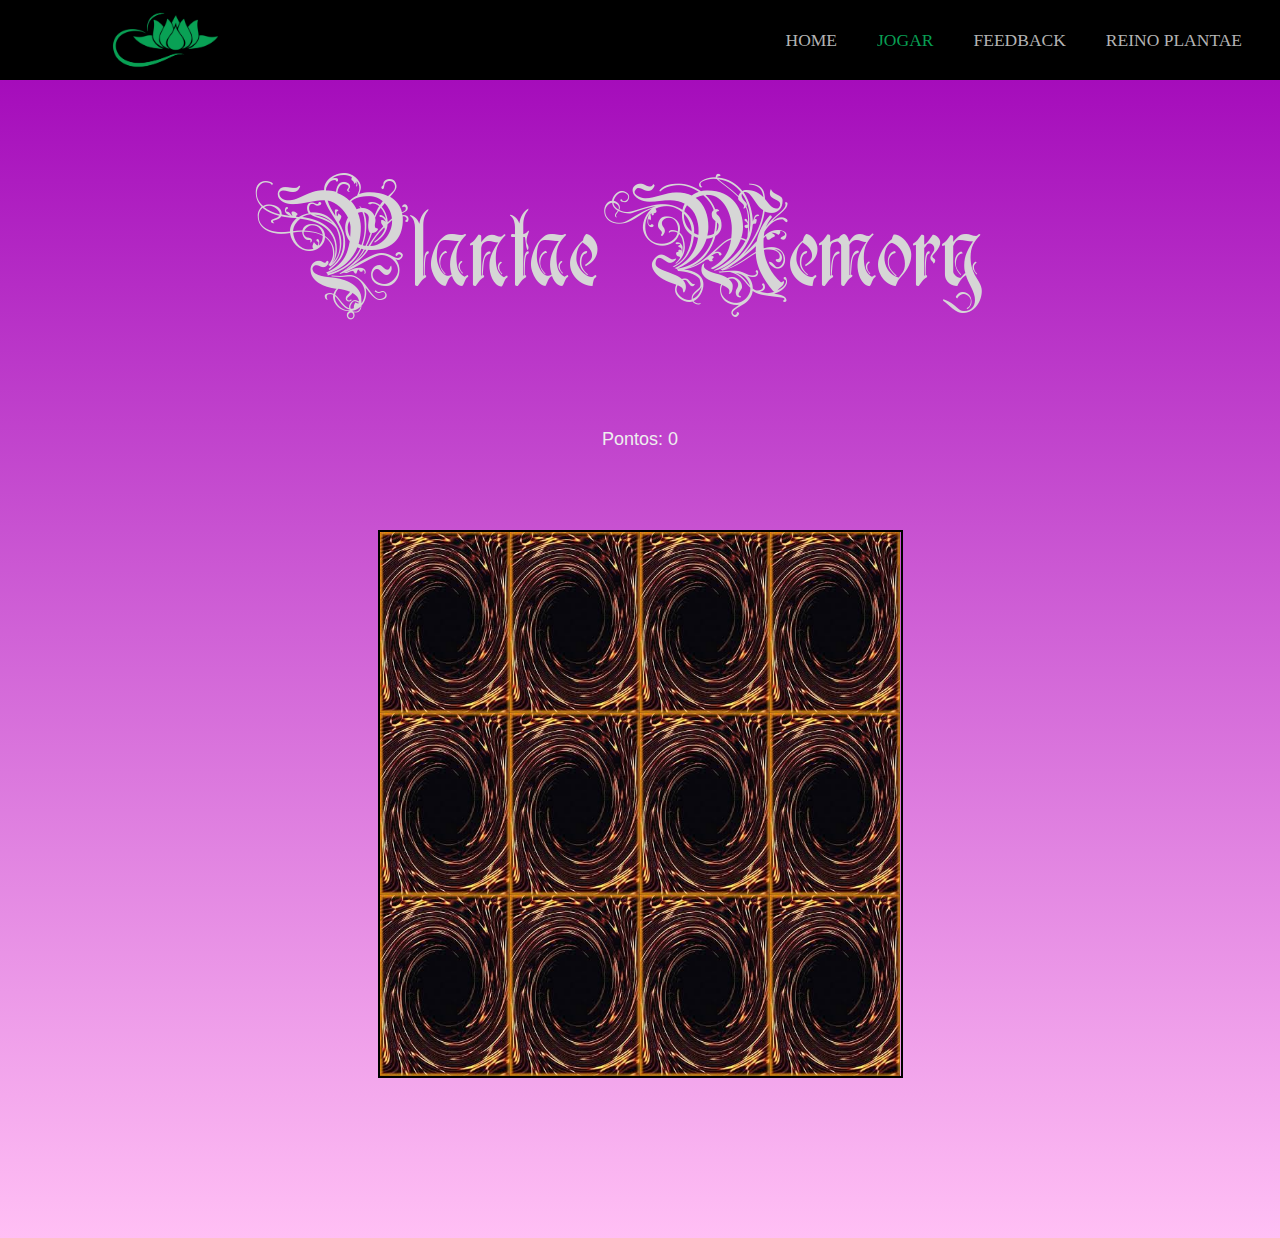
<file: html/memórygame.html>
<!DOCTYPE html lang="pt-br">
<!-- @copyright newtsarthur -->
<html class="colore w">
    <head>
        <meta charset="UTF-8">
        <meta name="viewport" content="width=device-width, initial scale=1.0">
        <title>Jogo da memória</title>
        <link rel="stylesheet" type="text/css" href="../css/style.css">
        <link rel="icon" type="image/jpg" href="../img/lof.png"/>
        <script type="text/javascript" href="../js/main.js"></script>
    </head>
    <body onload="criarGrade()">
        <nav>
            <input type="checkbox" id="check">
            <label for="check" class="checkbtn">
                <div id="toggle"></div>
                <script>
                    const toggle = document.getElementById('toggle');
                    toggle.onclick = function() {
                        toggle.classList.toggle('active');
                    }
                </script>
            </label>
            <label title="reino plantae - logo" class="logo">
                <a href=""><img src="../img/lof.png" class="logocrow"></a>
            </label>
            <ul class="menu-urls">
                <li>
                    <a title="página inicial" href="../index.html">home</a>
                </li>
                <li class="testa a">
                    <a title="jogo da memória" href="">jogar</a>
                </li>
                <li>
                    <a title="envie sua opnião sobre o site" href="./feedback.html">feedback</a>
                </li>
                <li>
                    <a title="informações sobre o reino plantae" href="./reinoplantae.html">reino plantae</a>
                </li>
            </ul>
        </nav>
        <nav class="escondido"><ul></ul></nav>
        <div class="container">
            <div class="container2">
                <!-- <h1>🍍Plantae Memory🍉</h1> -->
                <h1><a title="🍍plantae memory🍉" href=""><img class="gifs" src="../img/generatedtext.png"></a></h1>
            </div>
        </div>
        <!-- <h1>Jogo da memória</h1> -->
        <p class="pont">Pontos: <span id="pontos"></span></p>
        <nav class="escondido"><ul></ul></nav>
        <div id="grade">
        </div>
        <script type="text/javascript" src="../js/gamememory.js"></script>
        <nav class="escondido"><ul></ul></nav>
        <nav class="escondido"><ul></ul></nav>
    </body>
</html>
</file>
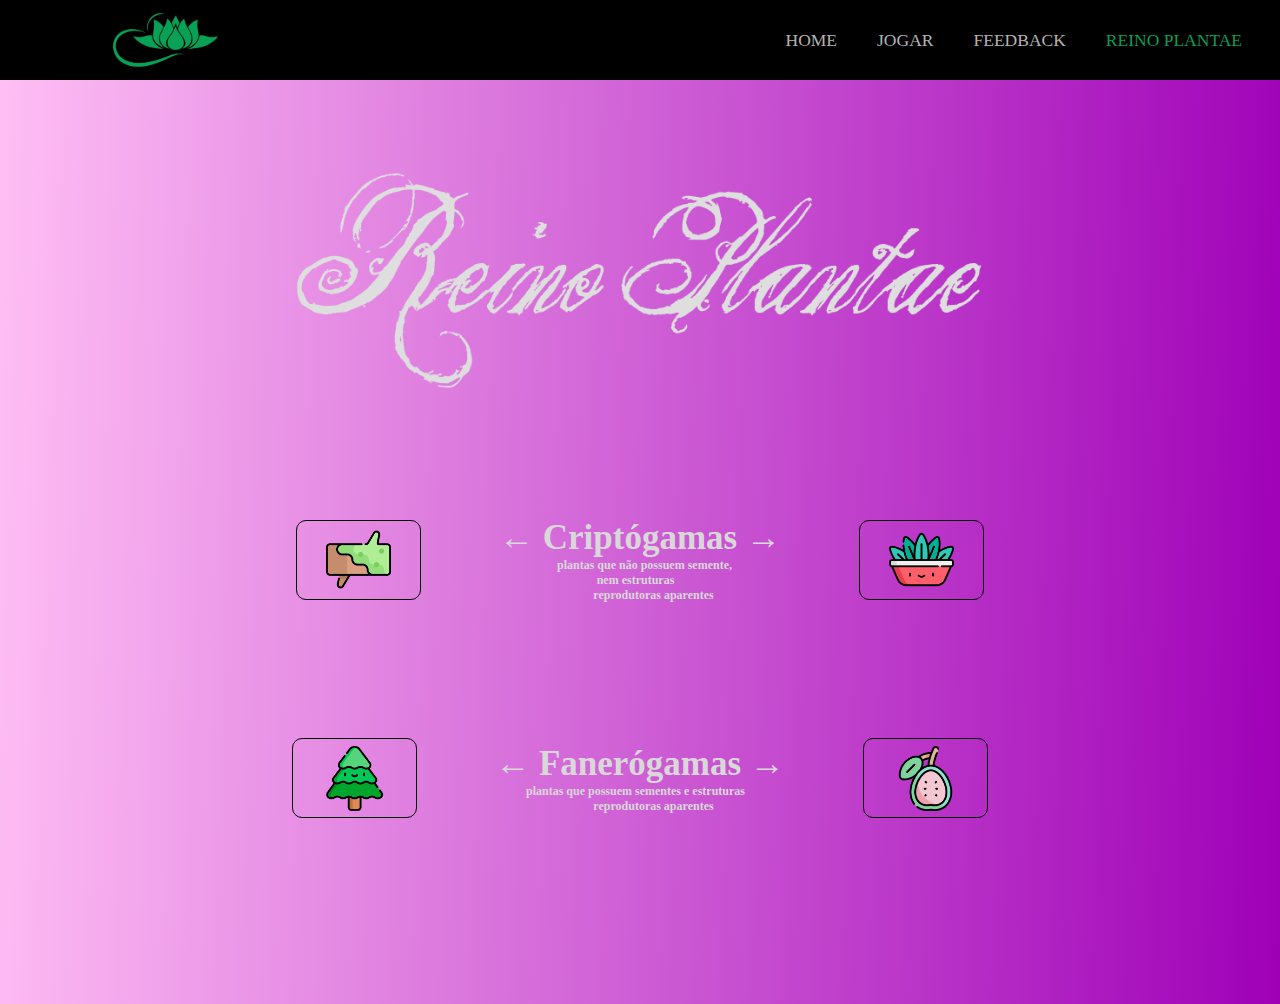
<file: html/reinoplantae.html>
<!DOCTYPE html lang="pt-br">
<!-- @copyright newtsarthur -->
<html class="colore">
    <head>
        <meta charset="UTF-8">
        <meta name="viewport" content="width=device-width, initial scale=1.0">
        <title>Reino Plantae</title>
        <link rel="stylesheet" type="text/css" href="../css/style.css">
        <link rel="icon" type="image/jpg" href="../img/lof.png"/>
        <script type="text/javascript" href="../js/main.js"></script>
        
    </head>
    <body>
        <nav>
            <input type="checkbox" id="check">
            <label for="check" class="checkbtn">
                <div id="toggle"></div>
                <script>
                    const toggle = document.getElementById('toggle');
                    toggle.onclick = function() {
                        toggle.classList.toggle('active');
                    }
                </script>
            </label>
            <label title="reino plantae - logo" class="logo">
                <a href=""><img src="../img/lof.png" class="logocrow"></a>
            </label>
            <ul class="menu-urls">
                <li>
                    <a title="página inicial" href="../index.html">home</a>
                </li>
                <li>
                    <a title="jogo da memória" href="./memórygame.html">jogar</a>
                </li>
                <li>
                    <a title="envie sua opnião sobre o site" href="./feedback.html">feedback</a>
                </li>
                <li class="testa a">
                    <a title="informações sobre o reino plantae" href="">reino plantae</a>
                </li>
            </ul>
        </nav>
        <nav class="escondido"><ul></ul></nav>
        <div class="container">
            <div class="container2">
                <!-- <h1>🍍Plantae Memory🍉</h1> -->
                <h1><a title="Reino Plantae"><img class="gifs w" src="../img/reino.png"></a></h1>
            </div>
        </div>
        <div class="card">
            <ul class="ca">
                <li><a target="_blank" href="https://mundoeducacao.uol.com.br/biologia/briofitas.htm" title="briófitas" class="brif"><img class="plant" src="../img/musgo.png"></a><a title="briófitas" class="brif insi">Briófitas</a></li>
                <h1 class="forma w">⠀⠀⠀← Criptógamas →⠀⠀⠀<br><a class="min">⠀⠀⠀plantas que não possuem semente,⠀⠀<br> nem estruturas⠀<br>⠀⠀⠀reprodutoras aparentes</a></h1>
                <li><a target="_blank" href="https://mundoeducacao.uol.com.br/biologia/pteridofitas.htm" title="pteridófitas" class="brif"><img class="plant" src="../img/samambaia.png"></a><a title="pteridófitas" class="brif insi">Pteridófitas</a></li>
            </ul>
        </div>
        <nav class="escondido"><ul></ul></nav>
        <div class="card">
            <ul class="ca">
                <li><a target="_blank" href="https://mundoeducacao.uol.com.br/biologia/gimnospermas.htm" title="gimnospermas" class="brif"><img class="plant" src="../img/pinheiro.png"></a><a title="gimnospermas" class="brif insi">Gimnospermas</a></li>
                <h1 class="forma w">⠀⠀⠀← Fanerógamas →⠀⠀⠀<br><a class="min">⠀⠀plantas que possuem sementes e estruturas⠀⠀⠀<br>⠀⠀⠀reprodutoras aparentes</a></h1>
                <li><a target="_blank" href="https://mundoeducacao.uol.com.br/biologia/angiospermas.htm" title="angiospermas" class="brif"><img class="plant" src="../img/goiaba.png"></a><a title="Angiospermas" class="brif insi">Angiospermas</a></li>
            </ul>
        </div>
        <nav class="escondido"><ul></ul></nav>
        <nav class="escondido"><ul></ul></nav>
    </body>
</html>
</file>
<file: css/style.css>
* {
    padding: 0;
    margin: 0;
    list-style: none;
    text-decoration: none;
    box-sizing: border-box;
}
html{
    -webkit-tap-highlight-color: transparent;
    background-color: #050706;
    overflow-x: hidden;
}
body {
    font-family: sans-serif;
    /* background-image: url('/img/duotone.png');
    object-fit: cover; */
}
::-webkit-scrollbar {
    width: 12px;
    background:rgb(0, 0, 0);
}
::-webkit-scrollbar-thumb {
    height: 85px;
    background: linear-gradient( #000, #c5c5c5, #f0fffa );
    border-radius: 6px;
}
::selection {
    background: #18191a;
    color: #4dc999;
}
nav {
    background-color: #000;
    position: fixed;
    height: 80px;
    width: 100%;
    z-index: 10000;
}
.escondido {
    background-color: transparent;
    position: relative;
    height: 80px;
    width: 100%;
    z-index: 2;
}
#toggle {
    top: 0.5em;
    position: relative;
    width: 50px;
    height: 50px;
    background: #000;
    cursor: pointer;
    display: flex;
    justify-content: center;
    align-items: center;
    transition: 0.2s;
}
#toggle.active {
    background: #000;
}
#toggle::before {
    content:'';
    position: absolute;
    width: 28px;
    height: 2px;
    background: #d5d5d5;
    transition: 0.2s;
    transform: translateY(-10px);
    box-shadow: 0 10px 0 #d5d5d5;
}
#toggle.active::before {
    transform: translateY(0px) rotate(45deg);
    box-shadow: 0 0 0 #d5d5d5;
}
#toggle::after {
    content:'';
    position: absolute;
    width: 28px;
    height: 2px;
    background: #d5d5d5;
    transition: 0.2s;
    transform: translateY(10px);
}
#toggle.active::after {
    transform: translateY(0px) rotate(-45deg);

}
label.logo {
    color: rgba(255, 255, 255, 0.925);
    font-size: 55px;
    line-height: 80px;
    padding: 0 100px;
    font-weight: bold;
}
.logocrow {
    width: 135px;
    margin-top: -0.2em;
}
.menu-urls {
    float: right;
    margin-right: 20px;
    /* font-family: 'Dosis', sans-serif; */
    font-family: 'Aladin', cursive;
}
nav ul li {
    display: inline-block;
    line-height: 80px;
    margin: 0 5px;
}
nav ul li a {
    color: #b3b3b3;
    font-size: 17.5px;
    padding: 7px 13px;
    text-transform: uppercase;
}
nav ul li a:hover {
    color:#fff;
    transition: .6s;
}
.checkbtn {
    font-size: 30px;
    color: white;
    float: right;
    line-height: 80px;
    margin-right: 40px;
    cursor: pointer;
    display:none;
}
#check {
    display:none;
}
.small {
    position: fixed;
    width: 100%;
    top: 160px;
    /* color: red; */
    z-index: 999;
}
#smallbot {
    display: none;
}
#smallbot:checked ~ #smile{
    transform: translateX(95px);
}
.smilzin{
    /* display: block; */
    position: fixed;
    /* transition: .50s; */
    top: 15.5em;
}
#smile {
    position: relative;
    width: 17px;
    height: 40px;
    background: #000;
    cursor: pointer;
    display: flex;
    justify-content: center;
    align-items: center;
    transition: 0.2s;
    border-top-right-radius: 10px;
    border-bottom-right-radius: 10px;
}
/* #smile:hover {
    transform: translateX(95px);
    background:rgb(0, 0, 0);
} */
#smile:active {
    /* content:''; */
    /* transform: translateX(95px); */
    background:rgb(0, 0, 0);
}
#smile::before {
    content:'';
    position: absolute;
    width: 12px;
    height: 2px;
    background: rgb(255, 255, 255);
    transition: 0.2s;
    transform: translateY(-4.5px) rotate(45deg);
    /* box-shadow: 0 10px 0 rgb(255, 255, 255); */
}
#smile.active::before {
    /* transform: translateX(95px); */
    box-shadow: 0 0 0 rgb(255, 255, 255);
}
#smile::after {
    content:'';
    position: absolute;
    width: 12px;
    height: 2px;
    background: rgb(255, 255, 255);
    transition: 0.2s;
    transform: translateY(4.5px) rotate(-45deg);
}
/* #smile.active::after {
    transform: translateX(95px);
} */
/* #smallbot:checked ~ .menu-urls { */
    /* left: 0; */
/* } */
/* #smallbot:checked ~ .checkbtn { */
    /* color:rgb(223, 154, 26); */
    /* transition: .5s; */
/* } */
.redes {
    width: 40px;
    background: #000;
    position: fixed;
    top: 11em;
    left: -100%;
    border-top-right-radius: 10px;
    border-bottom-right-radius: 10px;
    transition: .3s;
    /* z-index: 998 */
    /* transition: .5s; */
}
.redes li {
    position: relative;
    left: 5px;
    padding-top: 1em;
}
.redes li.other {
    padding-bottom: 1em;
}
.rede-social {
    width: 25px;
    height: 25px;
    filter: grayscale(100%) brightness(99);
    /* display: flex;
    justify-content: center;
    align-items: center; */
}
/* .rede-social:hover{
    width: 0;
    height: 0;
} */
.rede-social.a:hover {
    width: 25px;
    height: 25px;
    filter: none;
    transition: .5s;
}
.rede-social.b:hover {
    width: 25px;
    height: 25px;
    filter: none;
    transition: .5s;
}
.rede-social.c:hover {
    width: 25px;
    height: 25px;
    filter: none;
    transition: .5s;
}
.rede-social.d:hover {
    width: 25px;
    height: 25px;
    filter: none;
    transition: .5s;
}
.rede-social.e:hover {
    width: 25px;
    height: 25px;
    filter: none;
    transition: .5s;
}
#smallbot:checked ~ .smilzin {
    transition: .2s;
    left: 40px;
}

#smallbot:checked ~ .redes {
    left: 0;
    transition: .3s;
}

#smallbot:checked ~ .smilzin #smile::before {
    width: 15px;
    transform: translateY(.5px) rotate(137deg);
    transition: .3s;
}
#smallbot:checked ~ .smilzin #smile::after {
    width: 15px;
    transform: translateY(1px) rotate(45deg);
    transition: .3s;
}
#smallbot:checked ~ .small {
    z-index: 1000;
}
.container{
    padding: 50px 35px;
}
.container2{
    position: relative;
    padding: 10px;
    display: flex;
    align-items: center;
    justify-content: center;
}
h1 {
    /* font-family: 'Raleway', sans-serif; */
    font-family: 'Slackey', cursive;
    color: #d8d8d8;
    position: relative;
    text-align: center;
    padding: 30px 0px;
    font-size: 35px;
}
section.home {
    position: relative;
    width: 100%;
    height: 200%;
    box-sizing: border-box;
    /* filter: blur(100%); */
    background-image: linear-gradient(180deg, rgb(173 32 193), rgb(8 6 6) ) , url(https://uploaddeimagens.com.br/images/003/432/928/full/duotone_%282%29_%281%29.png?1631741765);
    background-blend-mode: screen;
    background-repeat:repeat-y;
    background-size:cover;
    filter: blur(100%);
}
.textos li {
    color: #d8d8d8;
    position: relative;
    text-align:justify;
    align-items: center;
    padding: 20px 225px;
    z-index:30;
}
ul.textos.a li a {

    color: #121212;
}
ul.textos.a li a:hover {
    color: #d8d8d8;
    transition:0.5s;
}
.textos li a {
    font-family: 'Nunito', sans-serif;
    font-weight:bold;
    font-size: 18px;
}
nav.star {
    background: transparent;
    display:block;
    position: relative;
    z-index: 4;
    /* left: 24.5em; */
}
nav.star ul {
    width: 100%;
    align-items: center;
    justify-content: center;
    text-align: center;
    margin-top: 2em;
}
.star ul li{
    display: inline-block;
    line-height: 5em;
    margin: 0;
}
nav.star ul li a {
    color: #cfcfcf;
    background: #050706b9;
    font-family: 'Nunito', sans-serif;
    font-size: 1.2em;
    padding: 0.8em 0.8em;
    text-transform: none;
    align-items: center;
    justify-content: center;
    text-align: center;
    border-radius: 5px;
    font-weight: 500;
}
.star ul li a:hover {
    color: rgb(255, 255, 255);
    background: rgba(44, 1, 42, 0.842);
}
.testa a  {
    
    color:rgba(9, 170, 90, 0.945);
}
.testa a:hover {
    color:#50ee85;
    transition: .5s;
}
.link {
    background: linear-gradient(170deg, rgb(255 191 244), rgb(190 25 214));
}
.forma {
    color: rgb(3, 3, 3);
    font-family: 'Merienda', cursive;
    z-index: 3;
}
.forms {
    z-index: 3;
    color: #c4c4c4;
    background-color: rgb(14, 13, 13);
    width: 750px;
    font-family: 'Nunito', sans-serif;
    border-radius: 4px;
    background-clip: border-box;
    /* color: #232323; */
    border: 1px solid transparent!important;
    padding: 0.6rem 1.2rem;
    font-size:1.1rem!important;
    font-weight: 400;
    /* font-size: 1.5rem!important; */
    transition: 0.25 ease 0s;
    box-shadow: 2px 2px 2px rgba(0, 0, 0, 0.007);
}
.forms:hover {
    transition: 0.5s ease 0;
    letter-spacing: 0.15px;
    /* color: linear-gradient( #ffffff, #db627a, #dc113a ); */

}
.forms:hover:focus{
    background-color: rgb(14, 13, 13);
    letter-spacing: 0;
}
form input:focus {
    background-color: rgb(14, 13, 13);
    border: 1px solid transparent!important;
    transition: 0.40 ease 3s;
    outline: none;
}
textarea:focus {
    outline: none;
}
.botao {
    font-size: 1.2em;
    /* background: rgb(220, 17, 58); */
    color: #ffe0e7da;
    background:rgb(0, 0, 0);
    border: 0;
    border-radius: 4px;
    margin-bottom: 1em;
    font-weight: 520;
    padding: 0.8em 0.8em;
    box-shadow: 2px 2px 2px rgba(0,0,0,0.2);
    text-shadow: 1px 1px 1px rgba(0,0,0,0.5);
    z-index: 3;
}
.botao:hover {
    cursor: pointer;
    /* color: rgb(228, 228, 228); */
    color: rgb(248, 248, 248);
    background:#d6083c;
    /* background: rgb(0, 88, 77); */
    letter-spacing: 0.25px;
    transition: 0.4s ease 0s;
    text-shadow: none;
}
.educa{
    max-width: 50%;
    max-height: 178px;
    margin: 16px 0 8px;
}
#teste {
    border-radius: 4px;
    pointer-events: none;
    font-family: 'Nunito', sans-serif;
    font-size: 20px;
    color: white;
    margin-top: 3px;
    background-color: #ff215898;
    /* font-weight: bold; */
    /* font-weight: 600; */
    text-align: center;
    width: 750px;
}
.colore {
    background: linear-gradient(92deg, rgb(255 191 244), rgb(159 0 183));
}
.card {
    position: relative;
    display: flex;
    align-items: center;
    justify-content: center;
}
.ca {
    width: 100%;
    height: 100%;
    /* background:rgb(199, 48, 48); */
    position: relative;
    display: flex;
    align-items: center;
    justify-content: center;
    /* padding-left: 300px; */
}
.ca li {
    width: 125px;
    height: 80px;
    border: 1px solid;
    background: transparent;
    border-radius: 10px;
}
.ca li:hover {
    transform: translateY(-20px);
    transition: .6s;
}
.brif {
    width: 100%;
    height: 100%;
    position: relative;
    display: flex;
    align-items: center;
    justify-content: center;
    padding: 10px;
    cursor: pointer;
    overflow: hidden;
}
.brif.insi {
    font-family: 'Aladin', cursive;
    overflow: hidden;
    height: 31px;
    background: #0000003d;
    color:rgb(252, 252, 252);
    border-bottom-left-radius: 10px;
    border-bottom-right-radius: 10px;
    opacity: 0;
}
.brif:hover ~ .insi {
    opacity: 1;
}
.plant {
    width: 65px;
}
.min {
    font-size: 12px;
}
ul.ca li a::before {
    content: '';
    position: absolute;
    top: 0;
    left: 100%;
    width: 46px;
    height: 80px;
    overflow: hidden;
    background: rgba(255,255,255,0.5);
    transform: skewX(45deg) translateX(100px);
    transition: .6s;
}
ul.ca li a.brif:hover::before {
    /* opacity: 1; */
    /* background: rgba(255,255,255,0.5); */
    transform:skewX(45deg) translateX(-450%);
}
.gifs.w {
    width: 756px;
}
h1.forma.w {
    color: #d8d8d8;
}
.min {
    color: #d8d8d8;
}

.colore.w{
    background: linear-gradient(0deg, rgb(255 191 244), rgb(159 0 183));
}
.pont {
    text-align: center;
    font-family: 'Nunito', sans-serif;
    /* font-weight: bold; */
    font-size: 18px;
    color: rgb(238, 238, 238);
}
#grade {
    display: flex;
    flex-wrap: wrap;
    width: 525px;
    margin: auto;
    border: 2px solid;
}
img.red {
    width: 130px;
    cursor: pointer;
}

@media (max-width: 952px) {
    .logocrow {
        width: 96px;
        margin-top: 0.12em;
    }
    label.logo{
        font-size: 46px;
        padding-left: 50px;
    }
    nav ul li a {
        font-size: 16px;
    }
    .forms {
        width: 440px;
    }
}
@media (max-width: 858px) {
    h1 {
        font-size: 25px;
    }
    .textos li a {
        font-size: 15px;
    }
    .checkbtn {
        display: block;
    }
    .menu-urls {
        position: fixed;
        width: 100%;
        height: 100%;
        background-color: #050706;
        top: 80px;
        left: 100%;
        text-align: center;
        transition: all .5s;
    }
    nav ul li {
        display: block;
        margin: 50px 0;
        line-height: 30px;
    }
    nav ul li a {
        font-size: 20px;
    }
    #check:checked ~ .menu-urls {
        left: 0;
    }
    #check:checked ~ .checkbtn {
        color:rgb(223, 154, 26);
        transition: .5s;
    }
    .textos li {
    padding: 10px 10px;
    }
    .redes {
        width: 40px;
        background: #000;
        position: fixed;
        top: 11em;
        right: -100%;
        left: auto;
        border-top-left-radius: 10px;
        border-bottom-left-radius: 10px;
        border-top-right-radius: 0;
        border-bottom-right-radius: 0;
        transition: .3s;
    }
    #smallbot:checked ~ .redes {
        left: auto;
        right: 0;
        transition: .3s;
    }
    .smilzin {
        position: fixed;
        top: 3.5em;
        position: absolute;
        right: 0;
    }
    #smallbot:checked ~ .smilzin {
        transition: .2s;
        left: auto;
        right: 40px;
    }
    #smile {
        border-top-left-radius: 10px;
        border-bottom-left-radius: 10px;
        border-top-right-radius: 0;
        border-bottom-right-radius: 0;
    }
    #smile::before {
        transform: translateY(-4.5px) rotate(130deg);
    }
    #smile::after {
        transform: translateY(4.5px) rotate(231deg);
    }
    .redes li {
        position: relative;
        left: 8px;
        padding-top: 1em;
    }
    .forms {
        width: 270px;
    }
    .gifs {
        width: 321px;
    }
    .gifs.w {
        width: 321px;
    }
    h1.forma.w {
        font-size: 16px;
    }
    .min {
        font-size: 11px;
    }
    .ca li {
        width: 75px;
        height: 65px;
    }
    .plant {
        width: 40px;
    }
    .brif.insi {
        font-size: 10px;
    }
    #grade {
        display: flex;
        flex-wrap: wrap;
        width: 324px;
        margin: auto;
        border: 2px solid;
    }
    img.red {
        width: 80px;
    }
}
@media (max-width: 370px) {
    .forms {
        width: 270px;
    }
    .gifs {
        width: 299px;
    }
    #grade {
        width: 284px;
        border: 1px solid;
    }
    img.red {
        width: 70px;
    }
}
</file>
